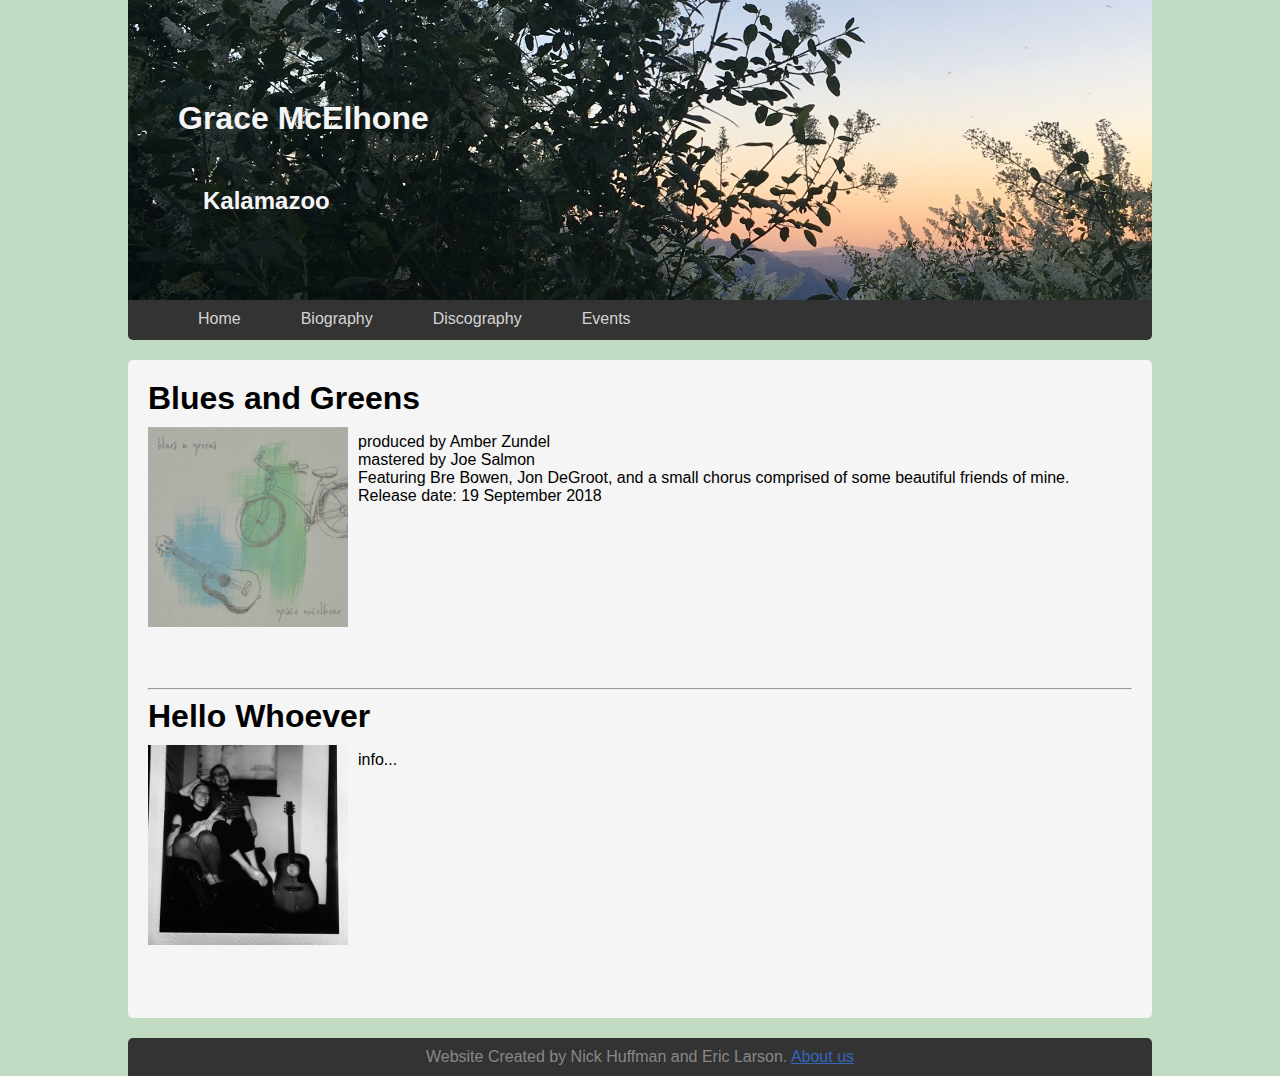
<file: index.html>
<!DOCTYPE html>
<html lang="en">
<head>
   <meta charset="utf-8">
   <title>Index</title>
   <link rel="stylesheet" type="text/css" href="main.css" />
   <link rel="stylesheet" media="screen and (min-device-width: 800px)" href="desktop.css" />
   <link rel="stylesheet" media="screen and (max-device-width: 800px)" href="mobile.css" />
   <meta name="viewport" content="width=device-width, initial-scale=1.0">
   <script type="text/javascript" src="js/nav-bar.js"></script>
</head>
<body onload="init()">
	<div class="main-container">
		<div class="header">
			<h1> Grace McElhone </h1>
			<h2> Kalamazoo </h2>
		</div>
		<div class="mobile-nav-bar" onclick="mobileNavBar(this)">
			<div class="bar1"></div>
			<div class="bar2"></div>
			<div class="bar3"></div>
		</div>
		<nav id="mobile-nav-buttons">
			<ul>
				<a href="index.html"><li>Home</li></a>
				<a href="biography.html"><li>Biography</li></a>
				<a href="discography.html"><li>Discography</li></a>
				<a href="catalog.html"><li>Events</li></a>
			</ul>
		</nav>
		<nav class="nav-bar">
			<ul>
				<a href="index.html"><li>Home</li></a>
				<a href="biography.html"><li>Biography</li></a>
				<a href="discography.html"><li>Discography</li></a>
				<a href="catalog.html"><li>Events</li></a>
			</ul>
		</nav>
		<div class="content-container">
			<div class="album-section">
				<h1>Blues and Greens</h1>
				<img class="album-art" src="images/blues-and-greens.jpg" alt="blues-and-greens.jpg">
				<p>
					produced by Amber Zundel
					<br>
					mastered by Joe Salmon
					<br>

					Featuring Bre Bowen, Jon DeGroot, and a small chorus comprised of some beautiful friends of mine.
					<br>

					Release date:
					    19 September 2018
				</p>
			</div>
			<hr>
			<div class="album-section">
				<h1>Hello Whoever</h1>
				<img class="album-art" src="images/hello-whoever.jpg" alt="hello-whoever.jpg">
				<p>info...</p>
			</div>
		</div>
		<div class="footer">
			Website Created by Nick Huffman and Eric Larson. 
			<a href="about.html">About us</a>
		</div>
	</div>

</body>
</html>
</file>
<file: main.css>
body {
	margin: 0;
}

h1 {
	margin: 0;
	padding: 0;
}

h2 {
	margin: 0;
	padding: 0;
}

.header {
	background-image: url(images/header-image.jpg);
	background-size: cover;
	width: 100%;
	height: 300px;
	color: whitesmoke;
}

.header h1 {
	font-family: "Interstate", "Lucida Grande", "Lucida Sans Unicode", "Lucida Sans", Garuda, Verdana, Tahoma, sans-serif;
	padding-top: 100px;
	padding-left: 50px;
}

.header h2 {
	padding-top: 50px;
	font-family: "Interstate", "Lucida Grande", "Lucida Sans Unicode", "Lucida Sans", Garuda, Verdana, Tahoma, sans-serif;
	padding-left: 75px;
}

.content-container {
	width: calc(100% - 40px);
	margin-top: 20px;
	padding: 20px;
	background-color: whitesmoke;
	border-radius: 5px;
}

.footer {
	font-family: sans-serif;
	text-align: center;
	color: #888;
	padding: 10px;
	margin-top: 20px;
	width: calc(100% - 20px);
	background-color: #333;
	border-radius: 5px 5px 0 0;
}

.footer a {
	color: #3366BB;
}

.album-art {
	float: left;
	width: 200px;
	height: 200px;
	padding-top: 10px;
	padding-right: 10px;
}

.album-section {
	height: 300px;
}

.album-section h1, .album-section p {
	font-family: "Interstate", "Lucida Grande", "Lucida Sans Unicode", "Lucida Sans", Garuda, Verdana, Tahoma, sans-serif;
}
</file>
<file: desktop.css>
body {
	background-color: #c0dbc1;
}

.main-container {
	margin: 0 10% 0 10%;
	width: 80%;
}

.mobile-nav-bar {
	display: none;
}

#mobile-nav-buttons {
	display: none;
}

.nav-bar {
	width: 100%;
	height: 40px;
	margin: none;
	background-color: #333;
	border-radius: 0 0 5px 5px;
	z-index: 1;
}

.nav-bar ul {
	margin: 0;
	height: 100%;
}

.nav-bar ul li {
	float: left;
	margin: 0 20px 0 20px;
	padding: 10px;
	list-style: none;
	font-family: sans-serif;
	color: lightgray;
}

.nav-bar ul li a {
	text-decoration: none;
	color: inherit;
}

.nav-bar ul li:hover {
	color: gray;
	cursor: pointer;
}
</file>
<file: mobile.css>
.mobile-nav-bar {

}

.nav-bar {
	display: none;
}

.mobile-nav-bar {
    display: inline-block;
    cursor: pointer;
    width: 35px;
    margin-left: calc((100% - 35px)/2);
    margin-right: calc((100% - 35px)/2);
}

.bar1, .bar2, .bar3 {
    width: 35px;
    height: 5px;
    background-color: #333;
    margin: 6px 0;
    transition: 0.4s;
}

.change .bar1 {
    -webkit-transform: rotate(-45deg) translate(-9px, 6px) ;
    transform: rotate(-45deg) translate(-9px, 6px) ;
}

.change .bar2 {
    opacity: 0;
}

.change .bar3 {
    -webkit-transform: rotate(45deg) translate(-8px, -8px) ;
    transform: rotate(45deg) translate(-8px, -8px) ;
}

#mobile-nav-buttons {
	width: 100%;
	margin: 0;
	display: none;
}

#mobile-nav-buttons ul {
	height: 100%;
	padding: 0;
	margin: 0;
}

#mobile-nav-buttons ul li {
	list-style: none;
	font-family: sans-serif;
	margin-top: 10px;
	text-align: center;
}
</file>
